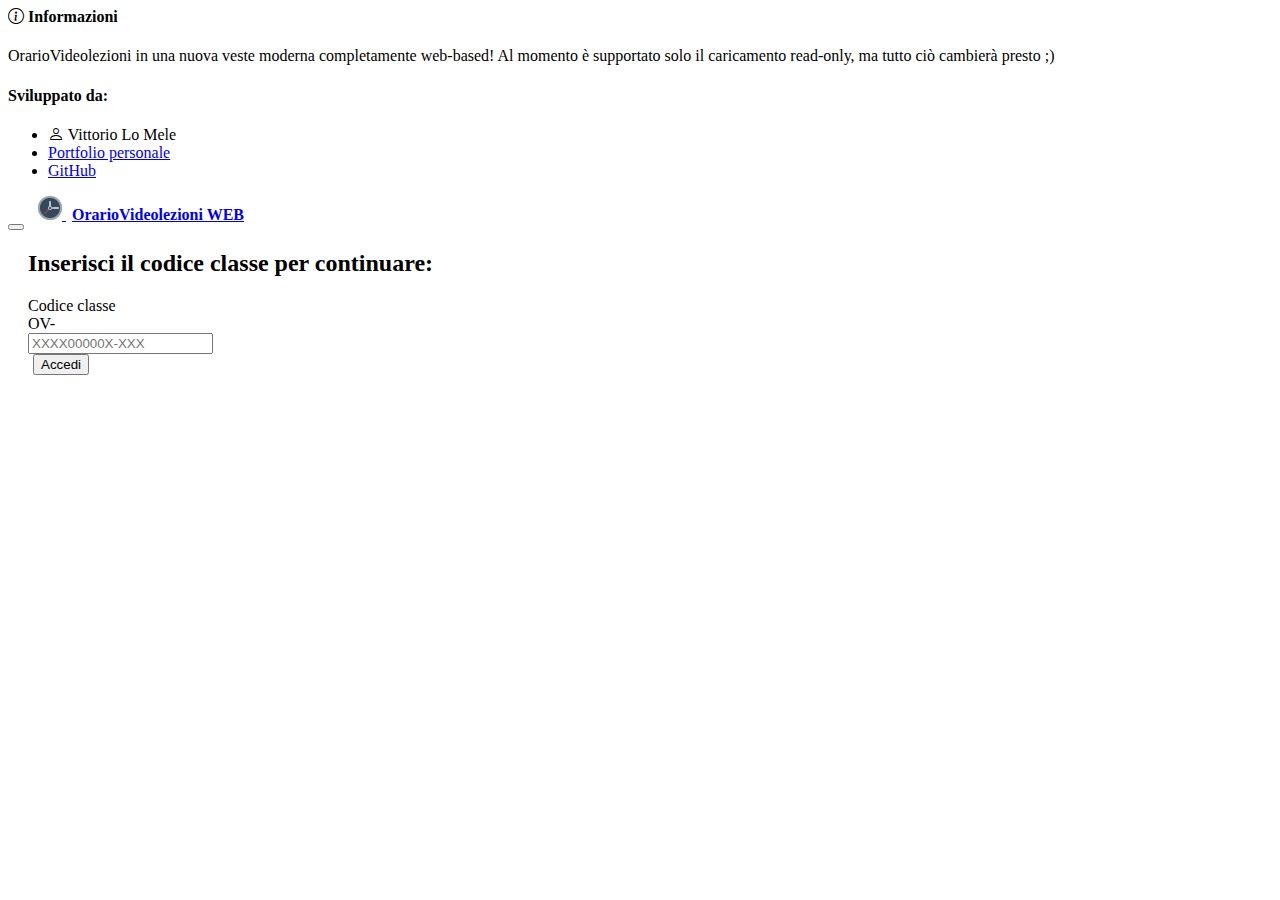
<file: index.html>
<head>
    <title>OrarioVideolezioni WEB</title>
    <link rel="apple-touch-icon" sizes="120x120" href="/icons/apple-touch-icon.png">
    <link rel="icon" type="image/png" sizes="32x32" href="/icons/favicon-32x32.png">
    <link rel="icon" type="image/png" sizes="16x16" href="/icons/favicon-16x16.png">
    <link rel="manifest" href="/icons/site.webmanifest">
    <link rel="mask-icon" href="/icons/safari-pinned-tab.svg" color="#5bbad5">
    <link rel="shortcut icon" href="/icons/favicon.ico">
    <meta name="msapplication-TileColor" content="#da532c">
    <meta name="msapplication-config" content="/icons/browserconfig.xml">
    <meta name="theme-color" content="#ffffff">
    <link href="https://cdn.jsdelivr.net/npm/bootstrap@5.0.0-beta2/dist/css/bootstrap.min.css" rel="stylesheet"
        integrity="sha384-BmbxuPwQa2lc/FVzBcNJ7UAyJxM6wuqIj61tLrc4wSX0szH/Ev+nYRRuWlolflfl" crossorigin="anonymous">
    <link href="https://cdn.datatables.net/1.10.23/css/jquery.dataTables.min.css" rel="stylesheet"
        crossorigin="anonymous">
    <link href="https://cdn.jsdelivr.net/npm/bootstrap-icons@1.4.0/font/bootstrap-icons.css" rel="stylesheet">
    <link href="orarioweb.css" rel="stylesheet">
    <meta charset="UTF-8">
</head>

<body>
    <!-- HEADER -->
    <header>
        <div class="collapse bg-dark" id="navbarHeader">
            <div class="container">
                <div class="row">
                    <div class="col-sm-8 col-md-7 py-4">
                        <h4 class="text-white"><i class="bi bi-info-circle"></i> Informazioni</h4>
                        <p class="text-muted">OrarioVideolezioni in una nuova veste moderna completamente web-based! Al
                            momento è supportato solo il caricamento read-only, ma tutto ciò cambierà presto ;)</p>
                    </div>
                    <div class="col-sm-4 offset-md-1 py-4">
                        <h4 class="text-white">Sviluppato da:</h4>
                        <ul class="list-unstyled">
                            <li class="text-white"> <i class="bi bi-person"></i> Vittorio Lo Mele</li>
                            <li><a href="https://vitto.dev" class="text-white">Portfolio personale</a></li>
                            <li><a href="https://github.com/vittodevit" class="text-white">GitHub</a></li>
                        </ul>
                    </div>
                </div>
            </div>
        </div>
        <div class="navbar navbar-dark bg-dark shadow-sm">
            <div class="row w-100 clearfix">
                <div class="col padleft float-left">
                    <a href="#" class="navbar-brand d-flex align-items-center">
                        <img src="icons/tblogo.png" alt="logo">
                        <span class="hspacer1"></span>
                        <strong>OrarioVideolezioni WEB</strong>
                    </a>
                </div>
                <div class="col col-md-auto float-right">
                    <button class="navbar-toggler" type="button" data-bs-toggle="collapse"
                        data-bs-target="#navbarHeader" aria-controls="navbarHeader" aria-expanded="false"
                        aria-label="Toggle navigation">
                        <span class="navbar-toggler-icon"></span>
                    </button>
                </div>
            </div>
        </div>
    </header>

    <!-- MAIN -->
    <main class="mainwindow">
        <div class="row w-100 h-75 justify-content-md-center">
            <div class="col col-md-auto h-100 d-flex align-items-center">
                <div class="row">
                    <div class="col col-md-auto align-items-center">
                        <h2><strong>Inserisci il codice classe per continuare:</strong></h2>
                        <form class="row justify-content-md-center" action="orarioweb/">
                            <div class="col col-md-5" style="padding-right: 5px;">
                                <label class="visually-hidden" for="inlineFormInputGroupUsername">Codice classe</label>
                                <div class="input-group">
                                    <div class="input-group-text">OV-</div>
                                    <input type="text" class="form-control" id="inlineFormInputGroupUsername"
                                        placeholder="XXXX00000X-XXX" name="c">
                                </div>
                            </div>

                            <div class="col-md-2" style="padding-left: 5px;">
                                <button type="submit" class="btn btn-primary">Accedi</button>
                            </div>
                        </form>
                    </div>
                </div>
            </div>
        </div>
    </main>
    <!-- JAVASCRIPT -->
    <script src="https://code.jquery.com/jquery-3.5.1.min.js" crossorigin="anonymous"></script>
    <script src="https://cdn.jsdelivr.net/npm/bootstrap@5.0.0-beta2/dist/js/bootstrap.bundle.min.js"
        integrity="sha384-b5kHyXgcpbZJO/tY9Ul7kGkf1S0CWuKcCD38l8YkeH8z8QjE0GmW1gYU5S9FOnJ0"
        crossorigin="anonymous"></script>
    <script src="https://cdn.datatables.net/1.10.23/js/jquery.dataTables.min.js" crossorigin="anonymous"></script>
</body>

</html>
</file>
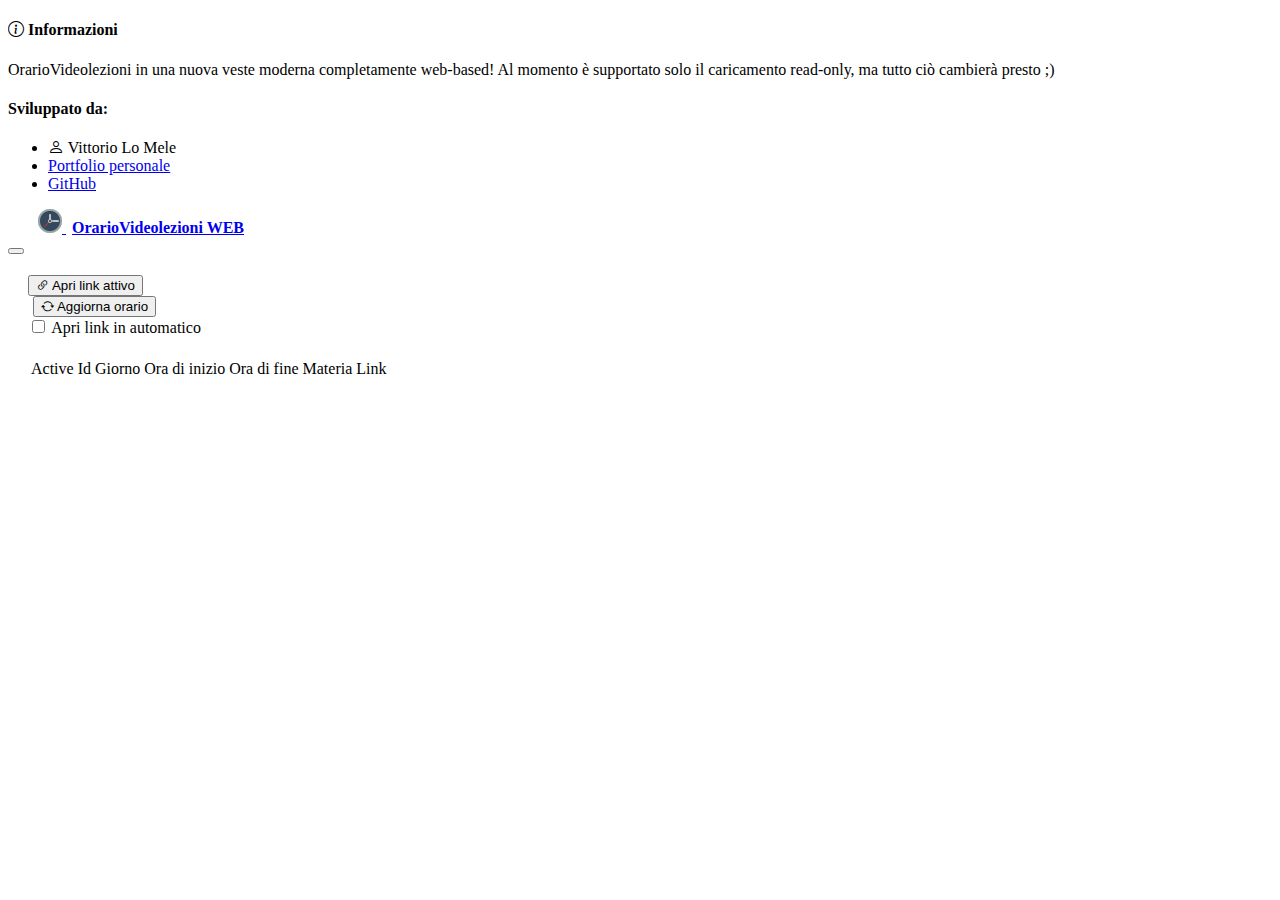
<file: orarioweb/index.html>
<!DOCTYPE html>
<html>

<head>
    <title>OrarioVideolezioni WEB</title>
    <link rel="apple-touch-icon" sizes="120x120" href="../icons/apple-touch-icon.png">
    <link rel="icon" type="image/png" sizes="32x32" href="../icons/favicon-32x32.png">
    <link rel="icon" type="image/png" sizes="16x16" href="../icons/favicon-16x16.png">
    <link rel="manifest" href="../icons/site.webmanifest">
    <link rel="mask-icon" href="../icons/safari-pinned-tab.svg" color="#5bbad5">
    <link rel="shortcut icon" href="../icons/favicon.ico">
    <meta name="msapplication-TileColor" content="#da532c">
    <meta name="msapplication-config" content="../icons/browserconfig.xml">
    <meta name="theme-color" content="#ffffff">
    <link href="https://cdn.jsdelivr.net/npm/bootstrap@5.0.0-beta2/dist/css/bootstrap.min.css" rel="stylesheet"
        integrity="sha384-BmbxuPwQa2lc/FVzBcNJ7UAyJxM6wuqIj61tLrc4wSX0szH/Ev+nYRRuWlolflfl" crossorigin="anonymous">
    <link href="https://cdn.datatables.net/1.10.23/css/jquery.dataTables.min.css" rel="stylesheet" crossorigin="anonymous">
    <link href="https://cdn.jsdelivr.net/npm/bootstrap-icons@1.4.0/font/bootstrap-icons.css" rel="stylesheet">
    <link href="../orarioweb.css" rel="stylesheet">
    <meta charset="UTF-8">
</head>

<body>
    <!-- HEADER -->
    <header>
        <div class="collapse bg-dark" id="navbarHeader">
            <div class="container">
                <div class="row">
                    <div class="col-sm-8 col-md-7 py-4">
                        <h4 class="text-white"><i class="bi bi-info-circle"></i> Informazioni</h4>
                        <p class="text-muted">OrarioVideolezioni in una nuova veste moderna completamente web-based! Al
                            momento è supportato solo il caricamento read-only, ma tutto ciò cambierà presto ;)</p>
                    </div>
                    <div class="col-sm-4 offset-md-1 py-4">
                        <h4 class="text-white">Sviluppato da:</h4>
                        <ul class="list-unstyled">
                            <li class="text-white"> <i class="bi bi-person"></i> Vittorio Lo Mele</li>
                            <li><a href="https://vitto.dev" class="text-white">Portfolio personale</a></li>
                            <li><a href="https://github.com/vittodevit" class="text-white">GitHub</a></li>
                        </ul>
                    </div>
                </div>
            </div>
        </div>
        <div class="navbar navbar-dark bg-dark shadow-sm">
            <div class="row w-100 clearfix">
                <div class="col padleft float-left">
                    <a href="../" class="navbar-brand d-flex align-items-center">
                        <img src="../icons/tblogo.png" alt="logo">
                        <span class="hspacer1"></span>
                        <strong>OrarioVideolezioni WEB</strong>
                    </a>
                </div>
                <div class="col col-md-auto float-right">
                    <button class="navbar-toggler" type="button" data-bs-toggle="collapse" data-bs-target="#navbarHeader"
                    aria-controls="navbarHeader" aria-expanded="false" aria-label="Toggle navigation">
                    <span class="navbar-toggler-icon"></span>
                </button>
                </div>
            </div>
        </div>
    </header>
    
    <!-- MAIN -->
    <main class="mainwindow">
        <!-- Controlli -->
        <div class="container controlli">
            <div class="row">
                <div class="col col-md-auto" style="padding-right: 5px;">
                    <button type="button" id="btn-apri" class="btn btn-primary"><i class="bi bi-link-45deg"></i> Apri link attivo</button>
                </div>
                <div class="col col-md-auto" style="padding-left: 5px;">
                    <button type="button" id="btn-aggiorna" class="btn btn-primary"><i class="bi bi-arrow-repeat"></i> Aggiorna orario</button>
                </div>
                <div class="col col-md-auto d-flex align-items-center">
                    <div class="form-check ">
                        <input class="form-check-input" type="checkbox" value="" id="autoStartCheckb">
                        <label class="form-check-label" for="autoStartCheckb">
                          Apri link in automatico
                        </label>
                      </div>
                </div>
                <div class="col d-flex align-items-center">
                    <div id="linkattivo"></div>
                </div>
            </div>
        </div>
        <!-- Tabella -->
        <table id="tabellaorario" class="table table-striped table-bordered">
            <thead>
                <tr>
                    <td>Active</td>
                    <td>Id</td>
                    <td>Giorno</td>
                    <td>Ora di inizio</td>
                    <td>Ora di fine</td>
                    <td>Materia</td>
                    <td>Link</td>
                </tr>
            </thead>
            <tbody>

            </tbody>
        </table>
    </main>
    <!-- JAVASCRIPT -->
    <script src="https://code.jquery.com/jquery-3.5.1.min.js" crossorigin="anonymous"></script>
    <script src="https://cdn.jsdelivr.net/npm/bootstrap@5.0.0-beta2/dist/js/bootstrap.bundle.min.js"
        integrity="sha384-b5kHyXgcpbZJO/tY9Ul7kGkf1S0CWuKcCD38l8YkeH8z8QjE0GmW1gYU5S9FOnJ0"
        crossorigin="anonymous"></script>
    <script src="https://cdn.datatables.net/1.10.23/js/jquery.dataTables.min.js" crossorigin="anonymous"></script>
    <script src="orarioweb.js"></script>
</body>

</html>
</file>
<file: orarioweb.css>
body::-webkit-scrollbar {
    width: 0.50rem;
}
  
body::-webkit-scrollbar-track {
    background: #1e1e24;
}
  
body::-webkit-scrollbar-thumb {
    background: #0275d8;
}
  
body::-moz-scrollbar {
    width: 0.50rem;
}
  
body::-moz-scrollbar-track {
    background: #1e1e24;
}
  
body::-moz-scrollbar-thumb {
    background: #0275d8;
}

.mainwindow{
    margin: 20px;
}

.hspacer1{
    margin: 3px;
}

.controlli{
    margin-left: 0px !important;
    padding-left: 0px !important;
    margin-top: 2px;
    margin-bottom: 20px !important;
}

.checkboxv{
    text-align: center;
    vertical-align: middle;
}

.riga-attiva{
    background-color: lightgreen !important;
}

.padleft{
    padding-left: 30px;
}
</file>
